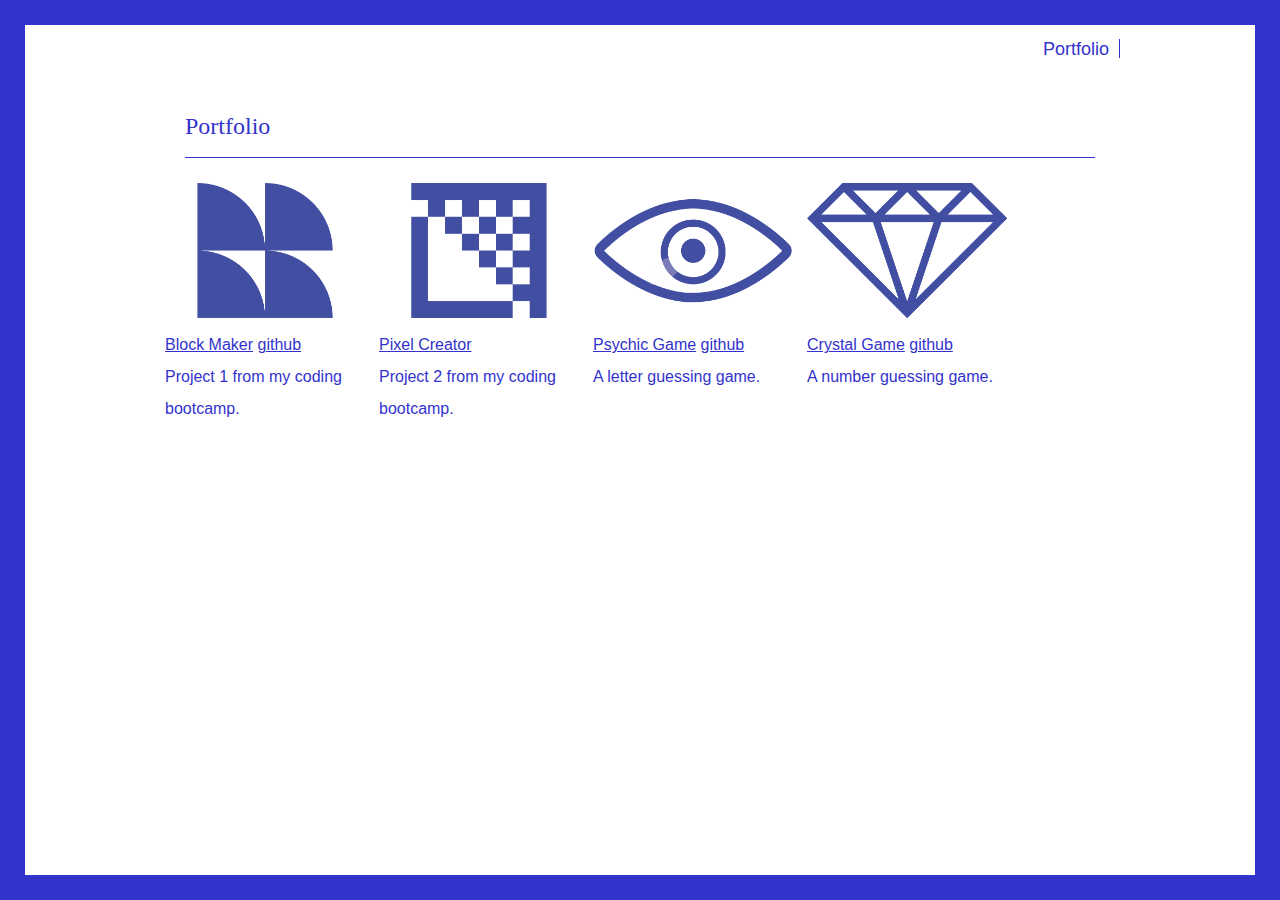
<file: index.html>
<!DOCTYPE html>
<html>

    <head>
        <meta charset="UTF-8">
        <title>Portfolio</title>
        <script src="https://cdnjs.cloudflare.com/ajax/libs/jquery/3.2.1/jquery.min.js"></script>
        <script src="https://maxcdn.bootstrapcdn.com/bootstrap/4.1.3/js/bootstrap.min.js"></script>
        <!-- <link rel="stylesheet" type="text/css" href="css/style-2.css"> -->
        <link rel="stylesheet" type="text/css" href="css/reset.css">
        <link rel="stylesheet" type="text/css" href="css/style.css">
      </head>

<body>
  <header>
      <!-- <h1 id="logo">Chris Green</h1> -->
    <nav>
    
    <ul>
          <li class="vline"><a href="index.html">Portfolio</a></li>
          <!-- <li class="vline"><a href="about.html">about</a></li> -->
          <!-- <li><a href="contact.html">Contact</a></li> -->
        </ul>
    </nav>
    </header>
                     
               
 <section>
    <h2>Portfolio</h2>
    <hr>

    <div class="card-deck">
    
      <div class="card" style="width: 14rem; float: left;">
          <img class="card-img-top" src="images/block.png" alt="blocks">
          <div class="card-body">
            <a href="https://greench0.github.io/svg-practice/" class="btn btn-primary">Block Maker</a>
            <a href="https://github.com/greench0/svg-practice" class="btn btn-primary">github</a>
           
            <p class="card-text">Project 1 from my coding bootcamp.</p>
          </p>
        </div>
      </div>
    

      <div class="card" style="width: 14rem; float: left;">
        <img class="card-img-top" src="images/logo.png" alt="blocks">
        <div class="card-body">
          <a href="https://calm-escarpment-44901.herokuapp.com/gallery" class="btn btn-primary">Pixel Creator</a>
          <!-- <a href="https://github.com/greench0/svg-practice" class="btn btn-primary">github</a> -->
         
          <p class="card-text">Project 2 from my coding bootcamp.</p>
        </p>
      </div>
    </div>
      

    
      <div class="card" style="width: 14rem; float: left;">
          <img class="card-img-top" src="images/blue-eye.png" alt="eye">
          <div class="card-body">
      <a href="https://greench0.github.io/Psychic-Game/index.html" class="btn btn-primary">Psychic Game</a>
            <a href="https://github.com/greench0/Psychic-Game" class="btn btn-primary">github</a>
            <!-- <h3 class="card-title" style="color:#">Psychic Game</h3> -->
            <p class="card-text">A letter guessing game.</p>
        </div>
      </div>
    
      <div class="card" style="width: 14rem; float: left;">
          <img class="card-img-top" src="images/crystal.png" alt="Crystal">
          <div class="card-body">
            <a href="https://greench0.github.io/unit-4-game/" class="btn btn-primary">Crystal Game</a>
            <a href="https://github.com/greench0/unit-4-game" class="btn btn-primary">github</a>
            <!-- <h3 class="card-title" style="color:">Crystal Game</h3> -->
            <p class="card-text">A number guessing game.</p>
        </div>
      </div>

      
    </div>





    <!-- <div class="card-deck">
    
        <div class="card" style="width: 14rem; float: left;">
                <img class="card-img-top" src="images/trivia.png" alt="trivia">
      <div class="card-body">
        <a href="https://greench0.github.io/trivia-game/" class="btn btn-primary">Trivia Game</a>
        <a href="https://github.com/greench0/trivia-game" class="btn btn-primary">github</a>
        <h3 class="card-title" style="color:">Crystal Game</h3>
        <p class="card-text">A Basic trivia game - IN PROGRESS.
            </p>
          </div>
        </div>
      

  
        
      </div> -->
      



    </div> 
     
  


  
   
     </section>
              
                  
 <footer>
      <!-- copyright &copy;	 -->
     </footer>

     <!-- <div id="bg">
        <img src="images/shattered.png" alt="">
      </div> -->
      <div id="left"></div>
      <div id="right"></div>
      <div id="top"></div>
      <div id="bottom"></div>
</body>

</html>
</file>
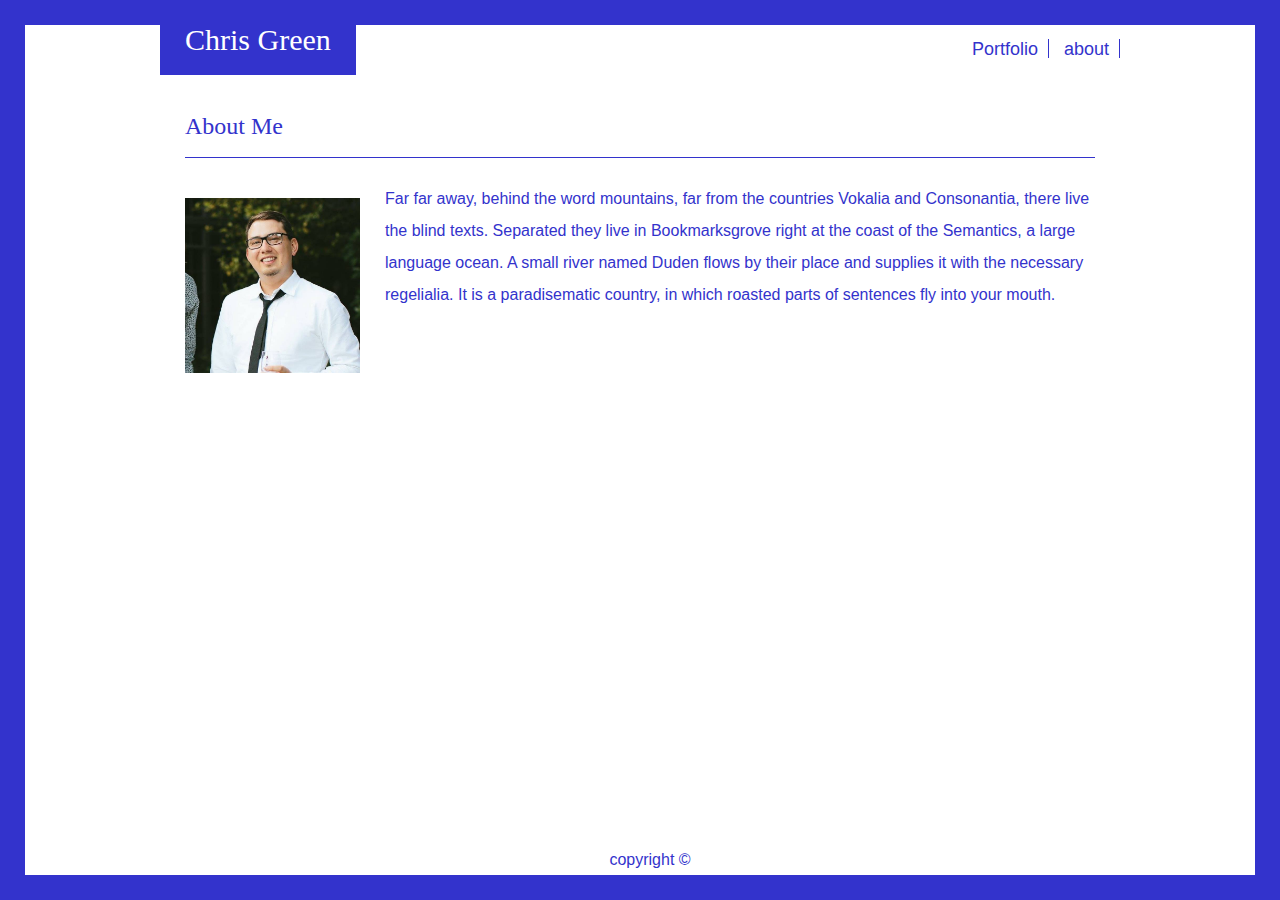
<file: about.html>
<!DOCTYPE html>
<html>

    <head>
        <meta charset="UTF-8">
        <title>About</title>
        <link rel="stylesheet" type="text/css" href="css/reset.css">
        <link rel="stylesheet" type="text/css" href="css/style.css">
      </head>

<body>
   <header>
        <nav>
        <h1 id="logo">Chris Green</h1>
        <ul>
            <li class="vline"><a href="index.html">Portfolio</a></li>
            <li class="vline"><a href="about.html">about</a></li>
            <!-- <li><a href="contact.html">Contact</a></li> -->
          </ul>
        </nav>
        </header>

 
  <section>

   <h2>About Me</h2>
   <hr>

   <img class="image" src="images/53716.jpg" alt="self"  style="float: left">


  <p>Far far away, behind the word mountains, far from the countries Vokalia and Consonantia, there live the blind texts. Separated they live in Bookmarksgrove right at the coast of the Semantics, a large language ocean. A small river named Duden flows by their place and supplies it with the necessary regelialia. It is a paradisematic country, in which roasted parts of sentences fly into your mouth.</p>
  </section>



    
  <footer>
      copyright &copy;	
     </footer>
<!-- 
     <div id="bg">
        <img src="images/shattered.png" alt="">
      </div> -->
      <div id="left"></div>
      <div id="right"></div>
      <div id="top"></div>
      <div id="bottom"></div>
</body>

</html>
</file>
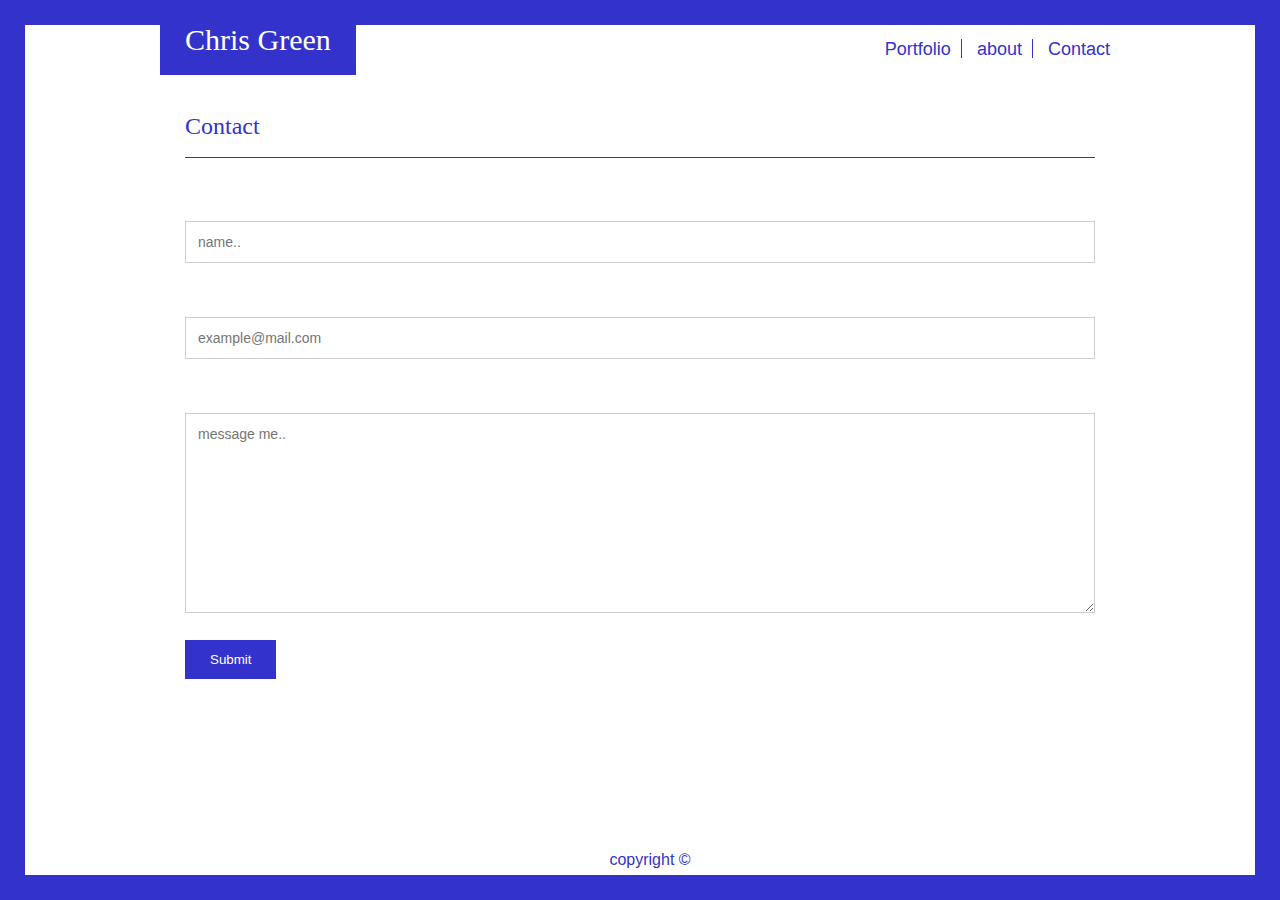
<file: contact.html>
<!DOCTYPE html>
<html>

    <head>
        <meta charset="UTF-8">
        <title>Contact</title>
        <link rel="stylesheet" type="text/css" href="css/reset.css">
        <link rel="stylesheet" type="text/css" href="css/style.css">
      </head>
 
 <body>
    <header>
        <nav>
        <h1 id="logo">Chris Green</h1>
        <ul>
            <li class="vline"><a href="index.html">Portfolio</a></li>
            <li class="vline"><a href="about.html">about</a></li>
            <li><a href="contact.html">Contact</a></li>
          </ul>
        </nav>
        </header>
      
      
       
        <section>
            <h2>Contact</h2>
            <hr>
          
            <form>

                <label for="fname">Name</label>
                <input type="text" id="fname" name="name" placeholder="name..">
            
                <label for="lname">Email</label>
                <input type="text" id="lname" name="email" placeholder="example@mail.com">
          
                <label for="subject">Message</label>
                <textarea id="subject" name="message" placeholder="message me.." style="height:200px"></textarea>
            
                <input type="submit" value="Submit">
            
              </form>
      
            </section>
      
          
 <footer>
      copyright &copy;	
     </footer>

     <!-- <div id="bg">
        <img src="images/shattered.png" alt="">
      </div> -->
      <div id="left"></div>
      <div id="right"></div>
      <div id="top"></div>
      <div id="bottom"></div>
</body>

</html>
</file>
<file: css/style.css>
* {
  box-sizing: border-box;
  /* background-image: url("images/shattered.png"); */
}

body {
 
  background: white;
  font-family: 'Arial', 'Helvetica Neue', Helvetica, sans-serif;
}

@border-radius-base:        0px;
@border-radius-large:       0px;
@border-radius-small:       0px;

* {
  border-radius: 0 !important;
}

#top, #bottom, #left, #right {
	background: #3333cc;
	position: fixed;
	}
	#left, #right {
		top: 0; bottom: 0;
		width: 25px;
		}
		#left { left: 0; }
		#right { right: 0; }
		
	#top, #bottom {
		left: 0; right: 0;
		height: 25px;
		}
		#top { top: 0; }
    #bottom { bottom: 0; }
  

  .card {
/* background: pink; */
float: left;
margin: 0 10px 20px -20px;
padding-right: 20px;
border-right: 10px;


  }

.text-center {
  {
    font-family: 'Georgia', Times, Times New Roman, serif;
    color: #3333cc;
    font-size: 30px;
  }
}

h1 {
  font-family: 'Georgia', Times, Times New Roman, serif;
  color: #3333cc;
  font-size: 30px;
}

h2 {
  font-family: 'Georgia', Times, Times New Roman, serif;
  color: #3333cc;
  font-size: 24px;
}


header {
  /* border-bottom: 1px solid #dddddd; */
  color: #333;
  background:white;
}


/* header info */
#logo {
  background: #3333cc;
  color: white;
  padding: 25px 25px 20px 25px;
  float: left;
  height: 100%;

}

nav {
  text-align: center;
  text-decoration: none;
  width: 960px;
  margin: 0 auto;
  height: 75px;
  position: center;
 

}
  
  ul {
    list-style-type: none;
    font-size: 18px;
    margin: 0;
    padding: 0;
    padding-top: 22px;
    float: right;
    overflow: hidden;
    color: #3333cc;
    position: relative;
  top: 50%;
  transform: translateY(-50%);
    
  }
  
  li{
    display: inline;
    color: ;
    height: 100%;
  }
  
  li a {
    text-align: center;
    color: #3333cc;
    padding: 10px 10px;
    text-decoration: none;
  }

  li a:hover {
    color: #777777;
  }

  .vline {
      border-right: 1px solid #3333cc;
      height: 50px;
  }
  

section {
  background: white;
  /* border: 1px solid #dddddd; */
  color: #333;
  font-family: 'Arial', 'Helvetica Neue', Helvetica, sans-serif;
line-height: 200%;
padding: 10px 25px 30px 25px;
  color: white;
  width: 960px;
  margin: 0 auto;
  margin-top: 25px;
  overflow: hidden; 
  overflow: scroll;
  }

hr {
  border: 0;
height: 1px;
background: #3333cc;
margin: 15px 0 25px 0; 

}

img {
  width: 200px;
}

a[title] {
  color: purple;
  text-decoration: underline;
}

.image {
padding: 15px 25px 0px 0px;
}
p {
  color: #3333cc;
}

 /* footer info */
footer {
  background: white;
  /* border-top: 2px solid #3333cc; */
  color: #3333cc;
  height: 55px;
  position: fixed;
  left: 0;
  bottom: 0;
  width: 100%;
  text-align: center;
  padding: 7px 0 0 20px;
  
}


/* contact page info */

input[type=text], select, textarea {
  width: 100%;
  padding: 12px;
  border: 1px solid #ccc;
  box-sizing: border-box;
  margin-top: 6px;
  margin-bottom: 16px;
  resize: vertical;
  font-size: 14px;
  font-family: 'Arial', 'Helvetica Neue', Helvetica, sans-serif;
  
}

input[type=submit] {
  background-color: #3333cc;
  color: white;
  padding: 12px 25px;
  border: none;
  cursor: pointer;
}

input[type=submit]:hover {
  background-color: #777777;
}


/* portfolio page info */
.row{
  width: 50%;
  
}

.block {
  position: relative;
  padding: 15px 25px 0px 0px;
  text-align: center;
  color: white;
  float: left;
}

.centered {
  position: absolute;
  top: 75%;
  left: 44.5%;
  transform: translate(-50%, -50%);
  background: #3333cc;
  width: 200px;
  padding: 3px 0px;
  font-family: 'Georgia', Times, Times New Roman, serif;
  font-size: 13px;
}

a {
  color:#3333cc;
  /* text-decoration: none; */
}

a:hover {
  /* text-decoration: underline; */
  color: #777777;
}

a:active {
  text-decoration: underline;
}



/* background info */
#bg {
  position: fixed; 
  top: -50%; 
  left: -50%; 
  width: 200%; 
  height: 200%;
  z-index: -1;
}
#bg img {
  position: absolute; 
  top: 0; 
  left: 0; 
  right: 0; 
  bottom: 0; 
  margin: auto; 
  min-width: 50%;
  min-height: 50%;
}





/* media queries   max width 980*/

@media only screen and (max-width: 980px) {
  body {
      /* background-color: lightblue; */
  }


  header {
    border-bottom: 1px solid #dddddd;
    color: #333;
    background:white; 
    margin: 0 auto;

  }

#logo {
  
  padding: 25px 25px 20px 25px;

  height: 100%;
}

nav {
  background: white;
  text-align: center;
  text-decoration: none;
  width: 100%;
  margin: 0 auto;
   margin: 0px 0px 0px 50px;
  height: 75px;
 
}
  
section {  
  background: white;
  /* border: 1px solid #dddddd; */
  color: #333;
  font-family: 'Arial', 'Helvetica Neue', Helvetica, sans-serif;
line-height: 200%;
/* padding: 10px 25px 30px 25px; */
  color: white;
  width: 575px;
  /* margin: 0 auto;
  margin: 25px 0px 0px 20px; */
  position: absolute;
  left: 50%;
  margin-left: -200px;
  padding-bottom: 10px;
  
  }

  ul {
    list-style-type: none;
    margin-left: 270px;
    padding: 0;
    float: left;
    color: #3333cc;
  }

/* portfolio page info */
.row{
  width: 100%;
  margin-left: 10%;
  margin-right: 10%;
}
  

}



/* media queries   max width 768*/
@media only screen and (max-width: 768px) {
  body {
      /* background-color: red; */
  }

  header {
    border-bottom: 1px solid #dddddd;
    color: #333;
    background:white; 
    width: 100%;
  }

  nav {
    background: white;
    text-align: center;
    text-decoration: none;
    width: 550px;
    margin: 0 auto;
    height: 75px;
    position: center;
   
  
  }
  

.card {
  float: left;
}

  #logo {
    background: #3333cc;
    color: white;
    /* display: inline; */
    padding: 25px 25px 20px 25px;
    margin-left: 0px;
    float: left;
    height: 100%;
  
  }


  /* section {
    background: white;
    border: 1px solid #dddddd;
    color: #333;
    font-family: 'Arial', 'Helvetica Neue', Helvetica, sans-serif;
  line-height: 200%;
    color: white;
    width: 550px;
    position: absolute;
    left: 50%;
    margin-left: -275px;
    } */

    ul {
      list-style-type: none;
      margin: 0;
      padding: 0;
      float: right;
      overflow: hidden;
      color: #777777;
      position: relative;
    top: 50%;
    transform: translateY(-50%);
          }


          


}



@media only screen and (max-width: 640px) {
  body {
      /* background-color: green; */
  }


  section {
    background: white;
    /* border: 1px solid #dddddd; */
    color: #333;
    font-family: 'Arial', 'Helvetica Neue', Helvetica, sans-serif;
  line-height: 200%;
  /* padding: 10px 25px 30px 25px; */
    color: white;
    width: 400px;
    /* margin: 0 auto;
    margin: 25px 0px 0px 20px; */
    position: absolute;
    left: 50%;
    margin-left: -200px;
    padding-bottom: 10px;
    
    } 

    .image {
      padding: 15px 0px 15px 0px;
      width: 100%;
    height: auto;
      }
      
  
      #logo {
        background: #3333cc;
        color: white;
        display: inline;
        padding: 20px 0px 20px 0px;
        text-align: center;
        width: 100%;
        overflow: auto;

      
      }
      
      nav {
        background: white;
        text-align: center;
        text-decoration: none;
        width: 600px;
        margin: 0 auto;
        height: 75px;
        position: center;
        overflow: auto;
      }


.block {

  padding: 15px 37px 0px 0px;
  text-align: center;
  color: white;
 margin-left: -15px;
}

img {

  width: 300px;
}   

.centered {
  position: absolute;
  top: 75%;
  left: 44.5%;
  transform: translate(-50%, -50%);
  background: #3333cc;
  width: 300px;
  padding: 3px 0px;
  font-family: 'Georgia', Times, Times New Roman, serif;
  font-size: 13px;
}



header {

  padding-bottom: 10px;
  height: 90px;
  background: white;
}


/* header info */
#logo {
  background: #3333cc;
  color: white;

  float: left;
  height: 46px;
  display: block;



}

nav {
  
  width: 100%;

  height: 80px;
  position: center;
  background: #3333cc;
  margin-bottom: 20px;
}


ul {
  list-style-type: none;
  background: white;
  overflow: hidden;
  color: #777777;
  float: left;
  padding-top: 11px;

  width: 100%;
  height: 60px;

}

#top, #bottom, #left, #right {
	background: none;
	position: fixed;
	}
	#left, #right {
		top: 0; bottom: 0;
		width: 18px;
		}
		#left { left: 0; }
		#right { right: 0; }
		
	#top, #bottom {
		left: 0; right: 0;
		height: 18px;
		}
		#top { top: 0; }
    #bottom { bottom: 0; }
</file>
